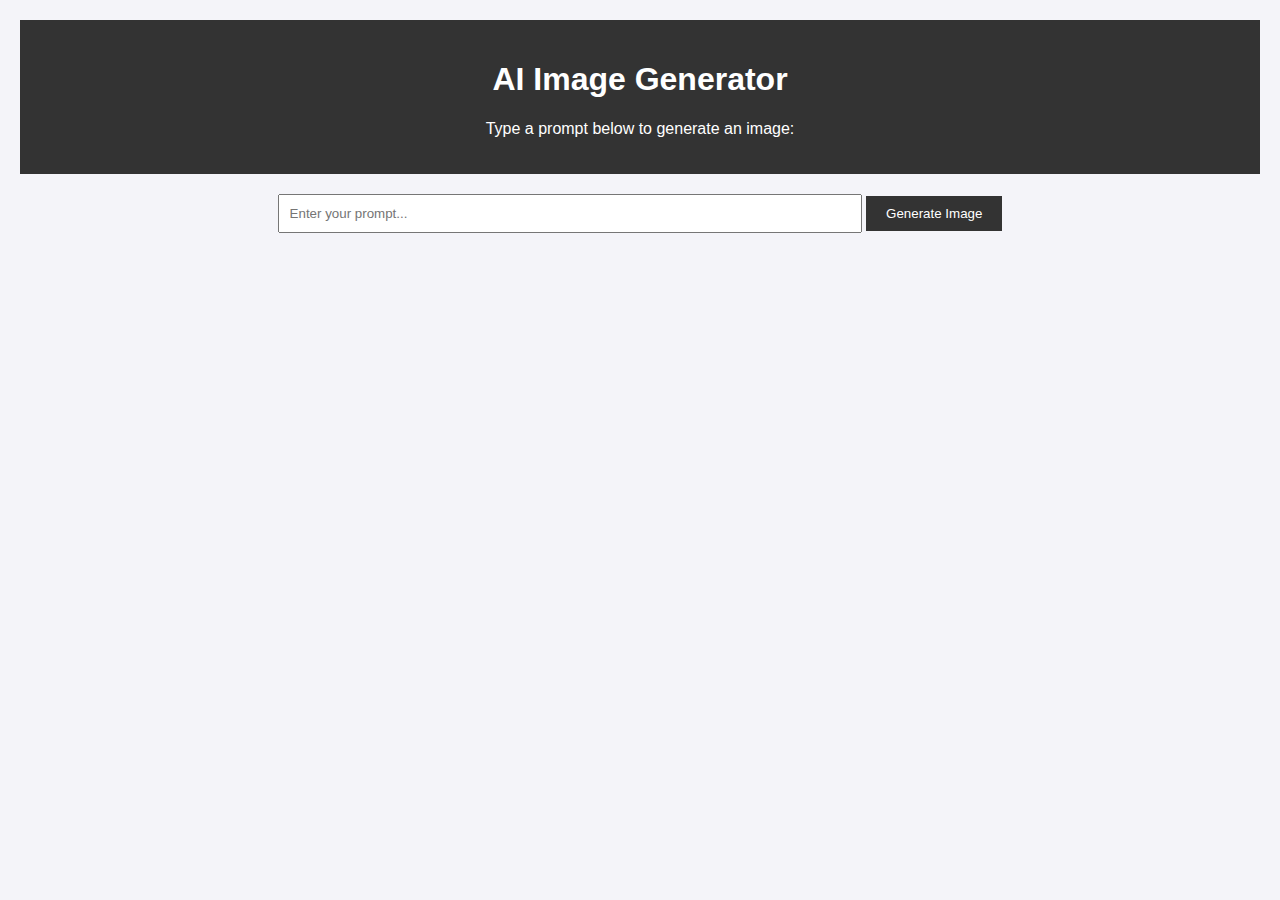
<file: frontend/index.html>
<!DOCTYPE html>
<html lang="en">
<head>
    <meta charset="UTF-8">
    <meta name="viewport" content="width=device-width, initial-scale=1.0">
    <title>Smart AI Image Generator</title>
    <link rel="stylesheet" href="style.css">
</head>
<body>
    <header>
        <h1>AI Image Generator</h1>
        <p>Type a prompt below to generate an image:</p>
    </header>
    <main>
        <input type="text" id="prompt" placeholder="Enter your prompt...">
        <button id="generateBtn">Generate Image</button>
        <div id="output"></div>
    </main>
    <script src="script.js"></script>
</body>
</html>
</file>
<file: frontend/style.css>
body {
    font-family: Arial, sans-serif;
    background-color: #f4f4f9;
    text-align: center;
    margin: 0;
    padding: 20px;
}
header {
    background-color: #333;
    color: white;
    padding: 20px;
}
main {
    max-width: 800px;
    margin: auto;
}
input[type="text"] {
    width: 70%;
    padding: 10px;
    margin: 20px 0;
}
button {
    padding: 10px 20px;
    background-color: #333;
    color: white;
    border: none;
    cursor: pointer;
}
button:hover {
    background-color: #555;
}
img {
    max-width: 80%;
    margin-top: 20px;
}
</file>
